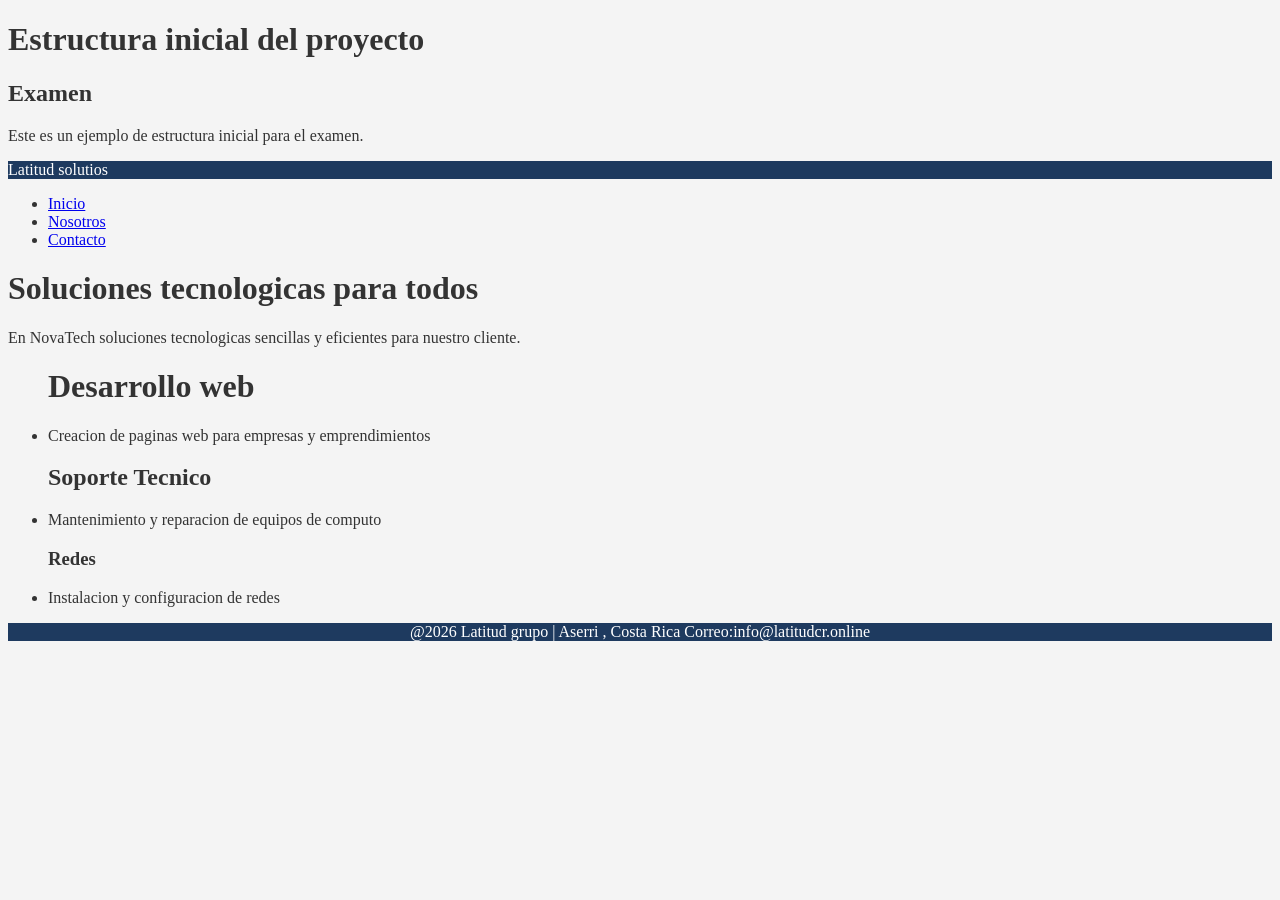
<file: index.html>
<!DOCTYPE html>
<html lang="en">
<head>
    <meta charset="UTF-8">
    <meta name="viewport" content="width=device-width, initial-scale=1.0">
    <title>Examen</title>

<link rel="stylesheet" href="estilos.css">

</head>
<body>
 <h1> Estructura inicial del proyecto</h1>  

<h2> Examen </h2>
<div>
    <p>Este es un ejemplo de estructura inicial para el examen.</p>
</div>
<header> Latitud solutios</header>
<ul>
    <li> <a href="#">Inicio </a> </li>
    <li> <a href="#">Nosotros</a> </li>
    <li> <a href="#">Contacto</a> </li>
</ul>

<head>
</head>

<body>
 <h1> Soluciones tecnologicas para todos </h1>   
<p>En NovaTech soluciones tecnologicas sencillas y eficientes para nuestro cliente.</p>

<ul>
   <h1>Desarrollo web</h1>
    <li> <a > Creacion de paginas web para empresas y emprendimientos</a> </li>
   <h2>Soporte Tecnico</h2>
    <li> <a >Mantenimiento y reparacion de equipos de computo</a> </li>
    <h3>Redes</h3>
    <li> <a >Instalacion y configuracion de redes</a> </li>

</ul>

</body>
 <footer>
    @2026 Latitud grupo | Aserri , Costa Rica Correo:info@latitudcr.online
 </footer>

</body>
</html>
</file>
<file: estilos.css>
header {
    background-color: #1E3A5F;
    color: #ffffff;
}



body { 
     background-color: #F4F4F4;
    title #1E3A5F;
    color: #333333;
    tarjeta #FFFFFF;
}
   
footer {
    background-color: #1E3A5F;
    color: #ffffff;
    text-align: center;
    
}
</file>
<file: Examen Git_Gisela/estilos.css>
header {
    background-color: #1E3A5F;
    color: #ffffff;
}



body { 
     background-color: #F4F4F4;
    title #1E3A5F;
    color: #333333;
    tarjeta #FFFFFF;
}
   
footer {
    background-color: #1E3A5F;
    color: #ffffff;
    text-align: center;
    
}
</file>
